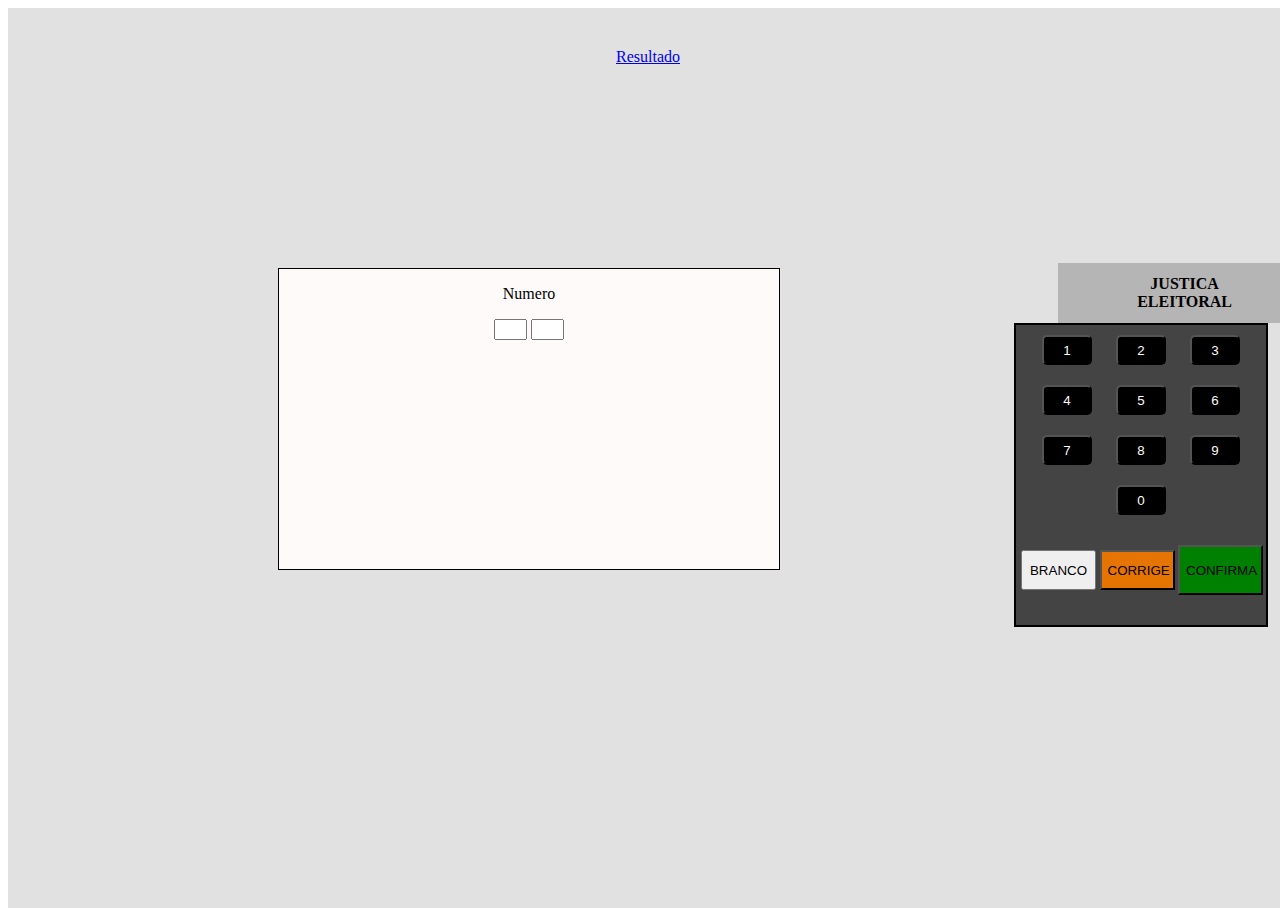
<file: index.html>
<!DOCTYPE html>
<html lang="pt-BR">

<head>
    <meta charset="UTF-8">
    <meta http-equiv="X-UA-Compatible" content="IE=edge">
    <meta name="viewport" content="width=device-width, initial-scale=1.0">
    <title>Votacao</title>
    <script src="votacao.js"></script>
    <link rel="stylesheet" type="text/css" href="vote.css">

</head>

<body>
    <div class="container">
        <div class="branco">
            <div class="cinza-claro">
                <p>Numero</p>
                <form action="">
                    <input size="1" id="campo1" value="" maxlength="1" type="text" readonly="readonly">
                    <input size="1" id="campo2" value="" maxlength="1" type="text" readonly="readonly">
                </form>
            </div>

            <div class="cinza-escuro">
                <b>JUSTICA<br>ELEITORAL</b>
            </div>
            <div class="preto">
                <button class="bnt click" onclick="inserir(1)">1</button>
                <button class="bnt click" onclick="inserir(2)">2</button>
                <button class="bnt click" onclick="inserir(3)">3</button>
                <button class="bnt click" onclick="inserir(4)">4</button>
                <button class="bnt click" onclick="inserir(5)">5</button>
                <button class="bnt click" onclick="inserir(6)">6</button>
                <button class="bnt click" onclick="inserir(7)">7</button>
                <button class="bnt click" onclick="inserir(8)">8</button>
                <button class="bnt click" onclick="inserir(9)">9</button>
                <button class="bnt click" onclick="inserir(0)">0</button>
                <div class="teclado2">
                    <button class="branco click">BRANCO</button>
                    <button class="laranja click" onclick="corrige()">CORRIGE</button>
                    <button class="verde" onclick="votar()">CONFIRMA</button>
                </div>
            </div>
        </div>
        <a href="resultado.html" target="_blank">Resultado</a>
    </div>

</body>

</html>
</file>
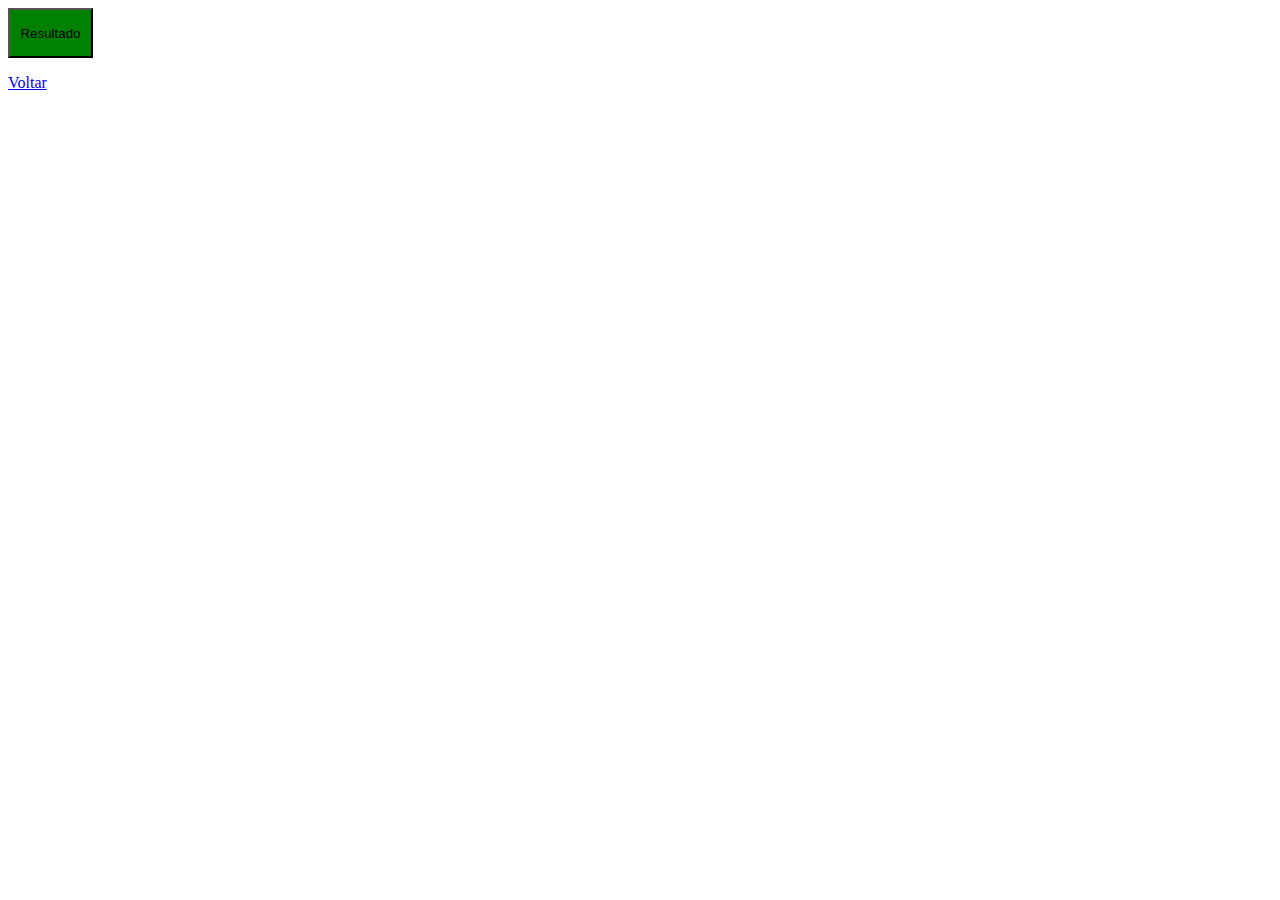
<file: resultado.html>
<!DOCTYPE html>
<html lang="pt-BR">
<head>
    <meta charset="UTF-8">
    <meta http-equiv="X-UA-Compatible" content="IE=edge">
    <meta name="viewport" content="width=device-width, initial-scale=1.0">
    <title>RESULTADO</title>
    <script src="votacao.js"></script>
    <link rel="stylesheet" type="text/css" href="vote.css">
</head>
<body>
    <button class="verde" onclick="resultado()">Resultado</button>
    <p id="resultado"></p>
    <a href="index.html">Voltar</a>
</body>
</html>
</file>
<file: vote.css>
.container{
    text-align: center;
    background-color: #e1e1e1;
    height: 100%;
    width: 100%;
    position: absolute;
}
img{
    right: 0;
    position: absolute;
    height: 150px;
    width: 105px;
    border: solid 1px black;
}
.cinza-escuro{
    top: 50%;
    margin-top: -195px;
    width: 254px;
    height: 60px;
    position: absolute;
    left: 82%;

}
b{
    position: relative;
    top: 12px;
}

.preto{
    border: solid 2px;
    top: 50%;
    margin-top: -135px;
    position: absolute;
    background-color: #444;
    height: 300px;
    width: 250px;
    right: 20px;
}
.cinza-claro{
    position: absolute;
    border: solid 1px;
    left: 50%;
    margin-left: -370px;
    top: 50%;
    margin-top: -190px;
    position: absolute;
    height: 300px;
    width: 500px;
    background-color:snow;
       
}
.cinza-escuro{
    background-color: #b6b5b5;
}
.bnt{
    margin: 10px;
    background-color: black;
    color: snow;
    border-radius: 5px;
    height: 30px;
    width: 50px;
}
.teclado2{
    font-size: 14px;
    position: absolute;
    bottom: 30px;
    left: 5px;
    color: black;
}
.branco{
    height: 40px;
    width: 75px;
}
.laranja{
    height: 40px;
    width: 75px;
    background-color: #E67401;
}
.verde{
    height: 50px;
    width: 85px;
    background-color: green;
}
</file>
